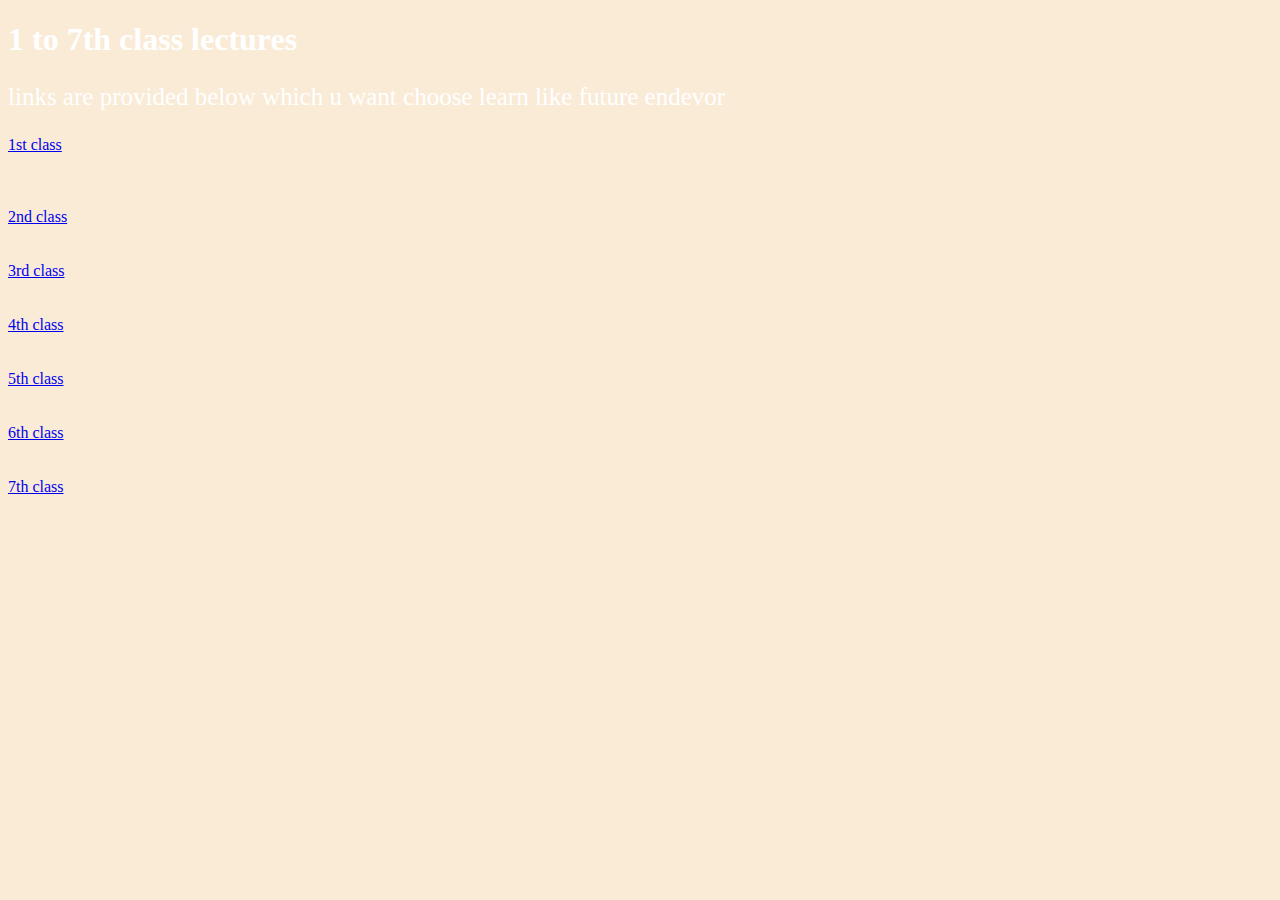
<file: index1.html>
<!DOCTYPE html>
<html lang="en">
<head>
    <meta charset="UTF-8">
    <meta http-equiv="X-UA-Compatible" content="IE=edge">
    <meta name="viewport" content="width=device-width, initial-scale=1.0">
    <title></title> 
    <style>
        a:hover{
        font-size: 35px; 
        background-color: chartreuse;
       text-decoration: none;
       
        }
        body{
            background-image:url("https://images.unsplash.com/photo-1599042049168-c3336f495314?ixlib=rb-1.2.1&ixid=MnwxMjA3fDB8MHxwaG90by1wYWdlfHx8fGVufDB8fHx8&auto=format&fit=crop&w=1170&q=80");
          background-repeat: no-repeat; 
          background-size: cover;  
          background-color: antiquewhite;
           color: white;
        } 
        
    </style>
</head>
<body>
   <h1>1 to 7th class lectures</h1>   
   <p style="font-size:25px;">links are provided below which u want choose learn like future endevor</p> 
   <a href="https://www.selfstudys.com/state-wise/andhra-pradesh/class-1">1st class</a> 
   <br>  
   <br><br><br>
   <a href="https://www.selfstudys.com/state-wise/andhra-pradesh/class-2">2nd class</a> 
   <br> <br><br> 
   <a href="https://www.selfstudys.com/state-wise/andhra-pradesh/class-3">3rd class</a> 
   <br><br><br> 
   <a href="https://www.selfstudys.com/state-wise/andhra-pradesh/class-4th">4th class</a> 
   <br><br><br> 
   <a href="https://www.selfstudys.com/state-wise/andhra-pradesh/class-5th">5th class</a> 
   <br><br><br> 
   <a href="https://www.selfstudys.com/state-wise/andhra-pradesh/class-6th">6th class</a> 
   <br><br><br>   <a href="https://www.selfstudys.com/state-wise/andhra-pradesh/class-7th">7th class</a>
   

</body>
</html>
</file>
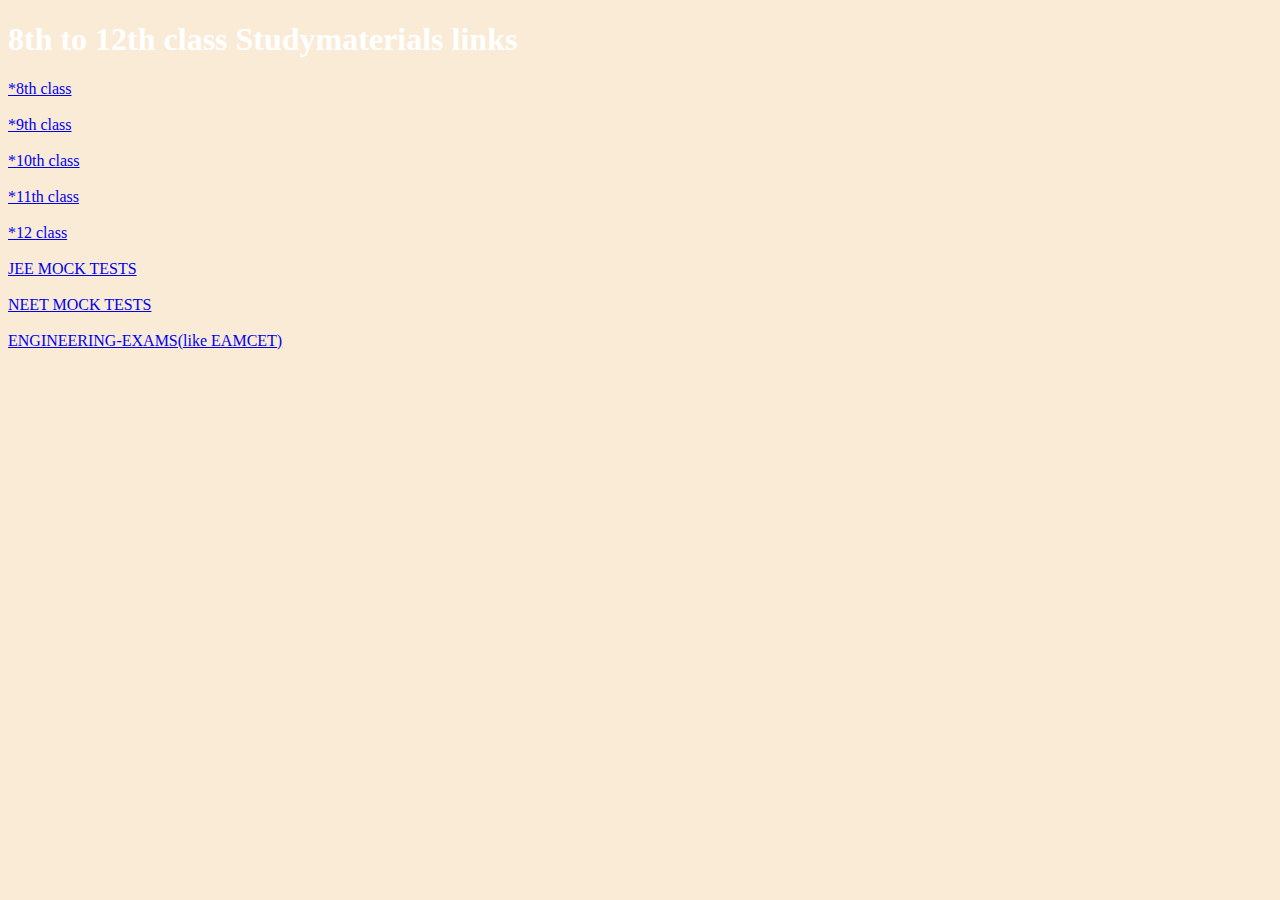
<file: index2.html>
<!DOCTYPE html>
<html lang="en">
<head>
    <meta charset="UTF-8">
    <meta http-equiv="X-UA-Compatible" content="IE=edge">
    <meta name="viewport" content="width=device-width, initial-scale=1.0">
    <title></title> 
    <style>
        a:hover{
        font-size: 35px; 
        background-color: chartreuse;
       text-decoration: none;
       
        }
        body{ 
            
            background-image:url("https://www.designyourway.net/blog/wp-content/uploads/2016/07/Oscar-Wilde-Quote.jpg");
          background-repeat: no-repeat; 
          background-size: cover;  
          background-color: antiquewhite;
           color: white;
        } 
        
    </style>
</head>
<body>  
    <h1>8th to 12th class Studymaterials links</h1>
    <a href="https://www.selfstudys.com/state-wise/andhra-pradesh/class-8th">*8th class</a> 
    <br><br> 
    <a href="https://www.selfstudys.com/state-wise/andhra-pradesh/class-9th">*9th class</a> 
    <br><br> 
    <a href="https://www.selfstudys.com/state-wise/andhra-pradesh/class-10th">*10th class</a> 
    <br><br> 
    <a href="https://www.selfstudys.com/books/cbse-syllabus/english/12th/11th/cbse-telugu-ap-syllabus-2021-22/435033">*11th class</a>
    <br><br> 
    <a href="https://www.selfstudys.com/state-wise/andhra-pradesh/class-12th">*12 class</a>
    <br><br> 
    <a href="https://www.selfstudys.com/mcq/jee/online/mock-test">JEE MOCK TESTS</a> 
    <br><br> 
    <a href="https://www.selfstudys.com/mcq/neet/online/mock-test">NEET MOCK TESTS</a> 
    <br><br> 
    <a href="https://www.selfstudys.com/blog/engineering-exam">ENGINEERING-EXAMS(like EAMCET)</a>
    
</body>
</html>
</file>
